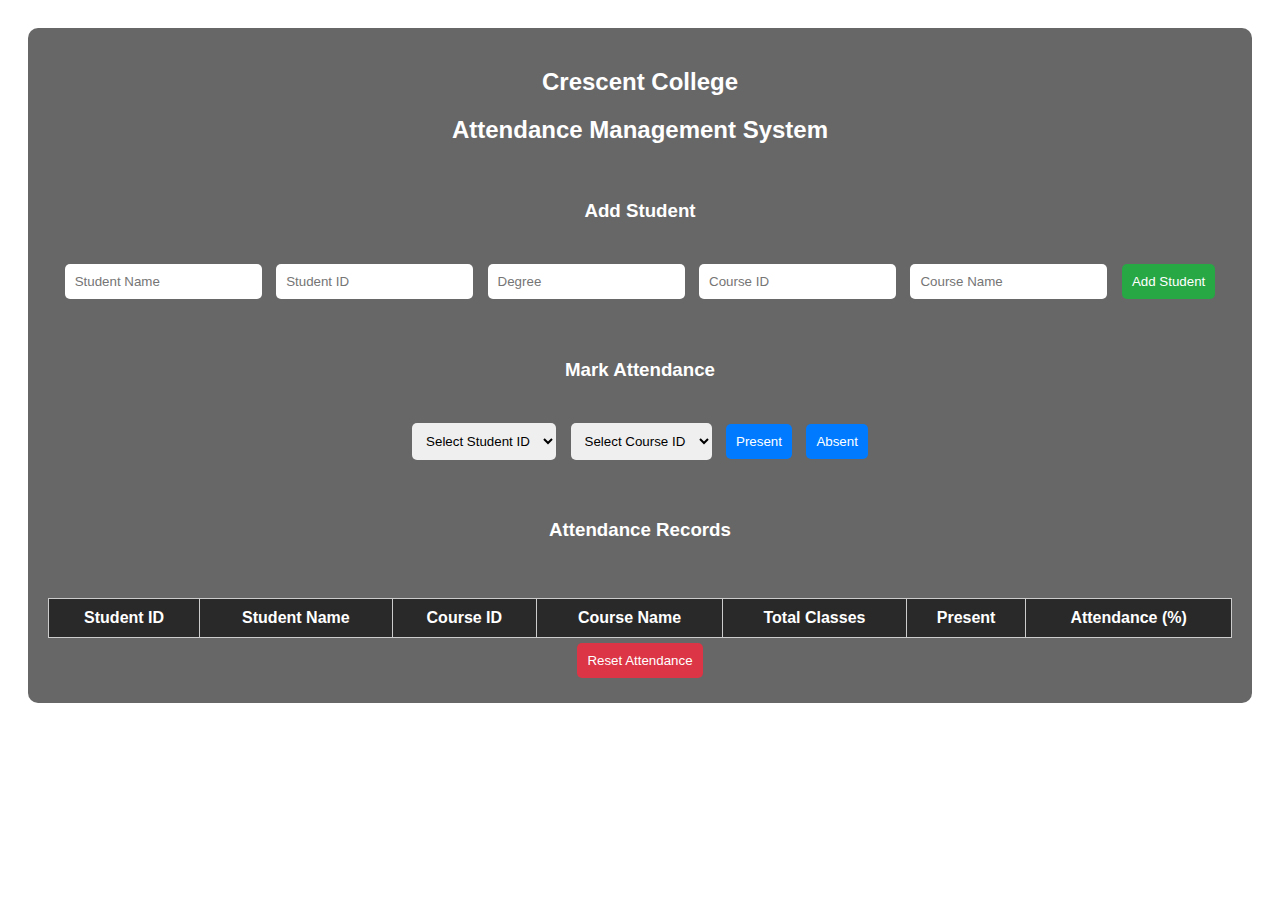
<file: Home Page/index.html>
<html>
<head>
    <title>College Attendance Management System</title>
    <link rel="stylesheet" href="styles.css">
    <link rel="icon" type="image/x-icon" href="https://crescent.education/wp-content/uploads/2022/02/favicon.png">
</head>
<body>
    <div class="container">
        <h2>Crescent College</h2>
        <h2>Attendance Management System</h2>
        
        <br>
        
        <h3></b>Add Student</b></h3><br>
        <input type="text" id="studentName" placeholder="Student Name">
        <input type="text" id="studentID" placeholder="Student ID">
        <input type="text" id="studentDegree" placeholder="Degree">
        <input type="text" id="courseID" placeholder="Course ID">
        <input type="text" id="courseName" placeholder="Course Name">
        <button class="add-btn" onclick="addStudent()">Add Student</button>

        <br><br><br>

        <h3><b>Mark Attendance</b></h3><br>
        <select id="attStudentID">
            <option value="">Select Student ID</option>
        </select>
        <select id="attCourseID">
            <option value="">Select Course ID</option>
        </select>
        <button class="mark-btn" onclick="markAttendance('yes')">Present</button>
        <button class="mark-btn" onclick="markAttendance('no')">Absent</button>

        <br><br><br>

        <h3></b>Attendance Records</b></h3>
        <br>
        <table>
            <thead>
                <tr>
                    <th>Student ID</th>
                    <th>Student Name</th>
                    <th>Course ID</th>
                    <th>Course Name</th>
                    <th>Total Classes</th>
                    <th>Present</th>
                    <th>Attendance (%)</th>
                </tr>
            </thead>
            <tbody id="attendance-list"></tbody>
        </table>
        <button class="reset-btn" onclick="resetAttendance()">Reset Attendance</button>
    </div>

    <script src="script.js"></script>
</body>
</html>
</file>
<file: Home Page/styles.css>
body {
    font-family: Arial, sans-serif;
    text-align: center;
    background: url('https://www.crescentschoolofarchitecture.com/admin/uploads/606231734abdur.jpg') no-repeat center center fixed;
    background-size: cover;
    padding: 20px;
}

.container {
    background: rgba(0, 0, 0, 0.597); /* Semi-transparent background */
    padding: 20px;
    border-radius: 10px;
    box-shadow: 0 0 10px rgba(255, 255, 255, 0.71);
    color: white;
}

table {
    width: 100%;
    margin-top: 20px;
    border-collapse: collapse;
    color: white;
    background: rgba(0, 0, 0, 0.597);
}

th, td {
    padding: 10px;
    border: 1px solid #ccc;
    text-align: center;
}

button, input, select {
    padding: 10px;
    margin: 5px;
    border: none;
    cursor: pointer;
    border-radius: 5px;
}

.add-btn {
    background: #28a745;
    color: white;
}

.mark-btn {
    background: #007bff;
    color: white;
}

.reset-btn {
    background: #dc3545;
    color: white;
}
</file>
